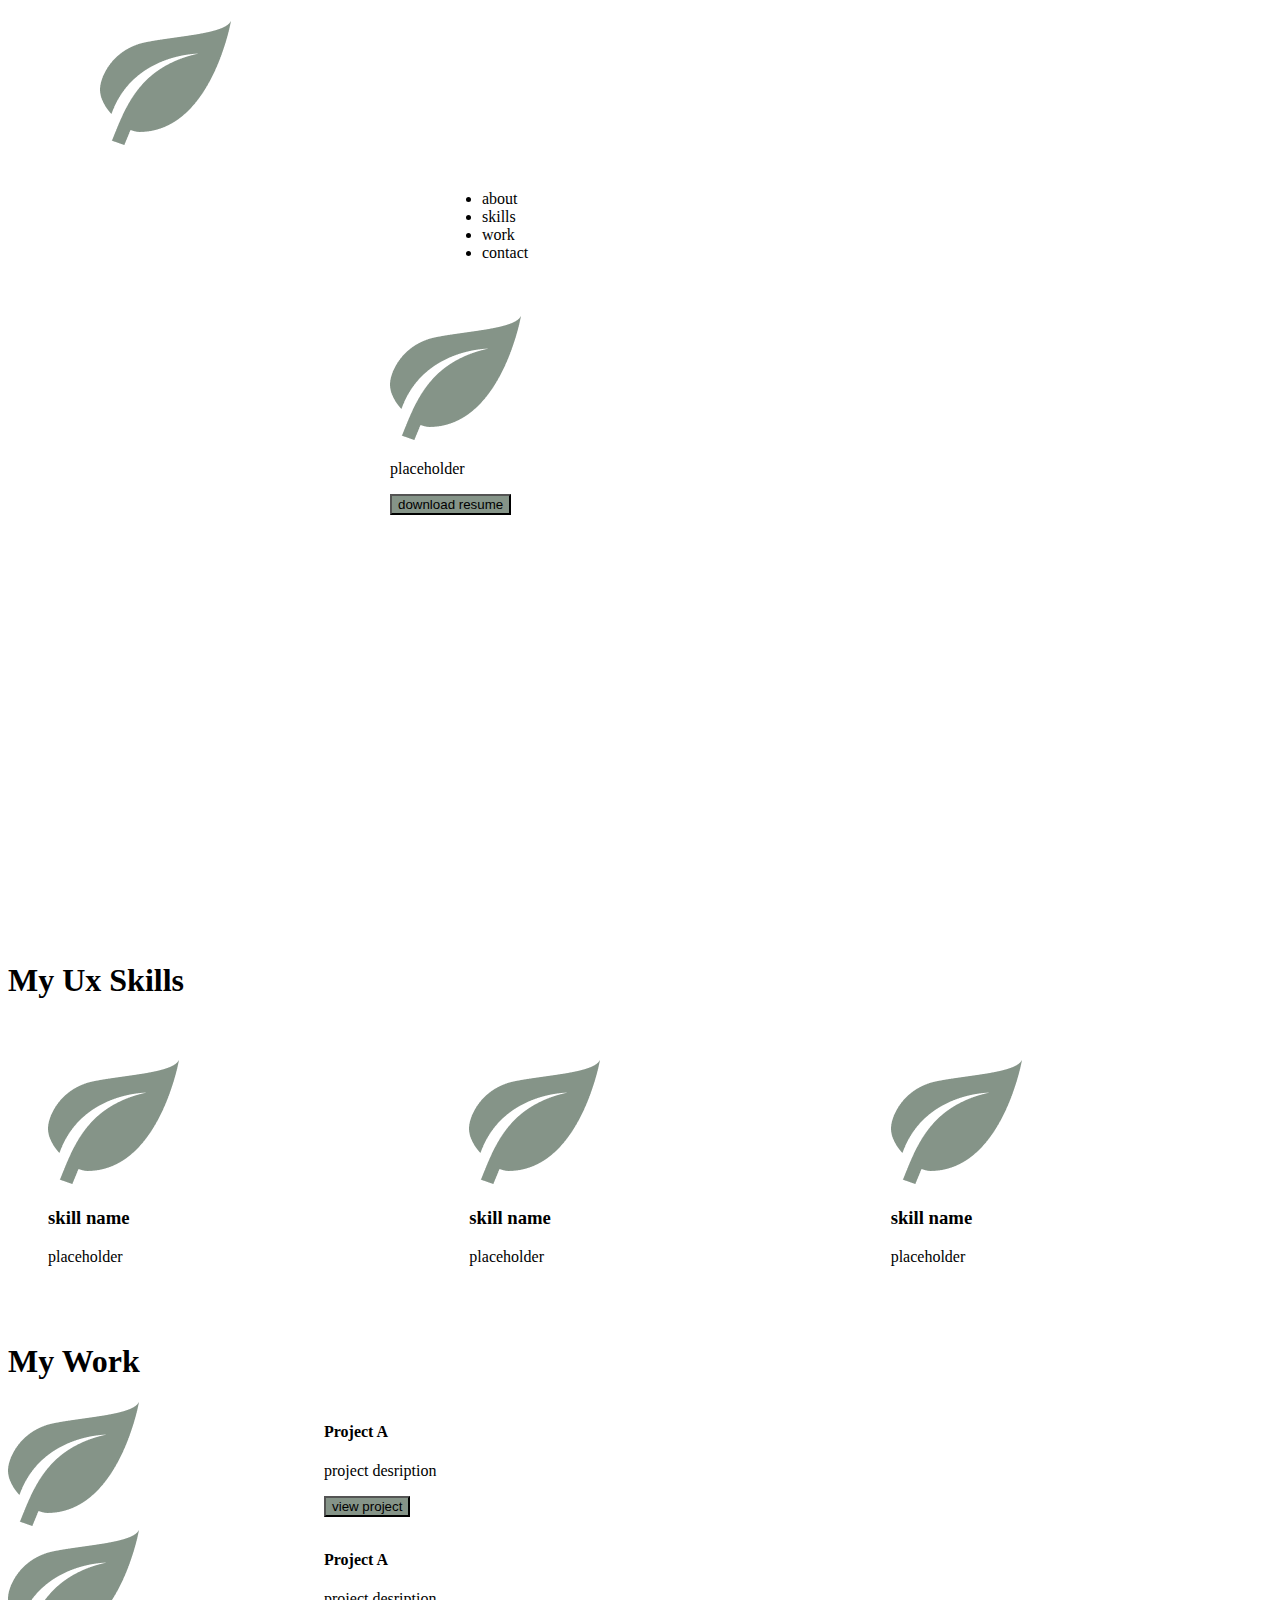
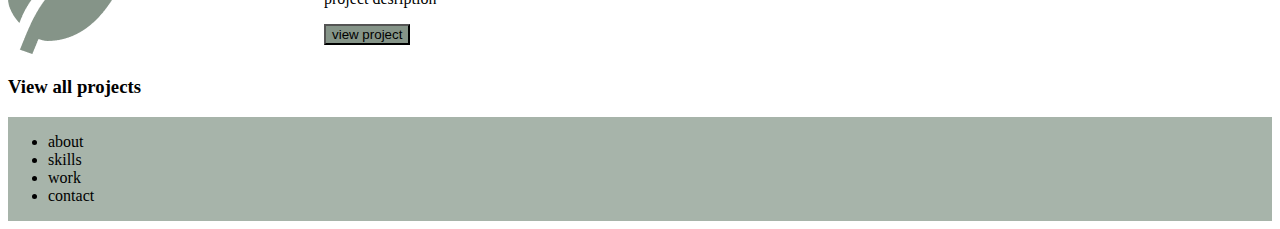
<file: index.html>
<!DOCTYPE html>
<html>
    <head> 
    <title>My Website</title>
    <link rel="stylesheet" href="style.css">
    <script src="https://ajax.googleapis.com/ajax/libs/jquery/3.6.3/jquery.min.js"></script>
    </head>
    <body>

        <header class="navigation">
            <div class="inline-block logo"> 
                <img src="./leaf.png">
            </div>
            <nav class="inline-block">
                <ul> 
                    <li>about</li>
                    <li>skills</li>
                    <li>work</li>
                    <li>contact</li>
                </ul>
            </nav>
        </header>

        <section class="heroImg">
            <div class="content">
                <img src="./leaf.png">
                <p>placeholder</p>
                <button>download resume</button>
            </div>
        </section>

        <section class="mySkills"> 
            <h1>My Ux Skills </h1>
            <div class="flexContainer">
                <div class="skill">
                    <img src="./leaf.png">
                    <h3> skill name </h3>
                    <p> placeholder </p>
                </div>

                <div class="skill">
                    <img src="./leaf.png">
                    <h3> skill name </h3>
                    <p> placeholder </p>
                </div>

                <div class="skill">
                    <img src="./leaf.png">
                    <h3> skill name </h3>
                    <p> placeholder </p>
                </div>
            </div>
        </section>   
        
        <section class="myWork">
            <h1>My Work</h1>
            <div class="workGrid">
                <div>
                    <img src="./leaf.png">
                </div>
                <div>
                    <h4>Project A</h4>
                    <p>project desription</p>
                    <button onclick="window.location.href='casestudy.html'">view project</button>
                </div>

                <div>
                    <img src="./leaf.png">
                </div>
                <div>
                    <h4>Project A</h4>
                    <p>project desription</p>
                    <button>view project</button>
                </div>
            </div>
            <h3>View all projects</h3>
        </section>

        <footer>
            <ul>
                <li>about</li>
                <li>skills</li>
                <li>work</li>
                <li>contact</li>
            </ul>
        </footer>
    </body>
    <script src="./js/index.js"></script>
</html>
</file>
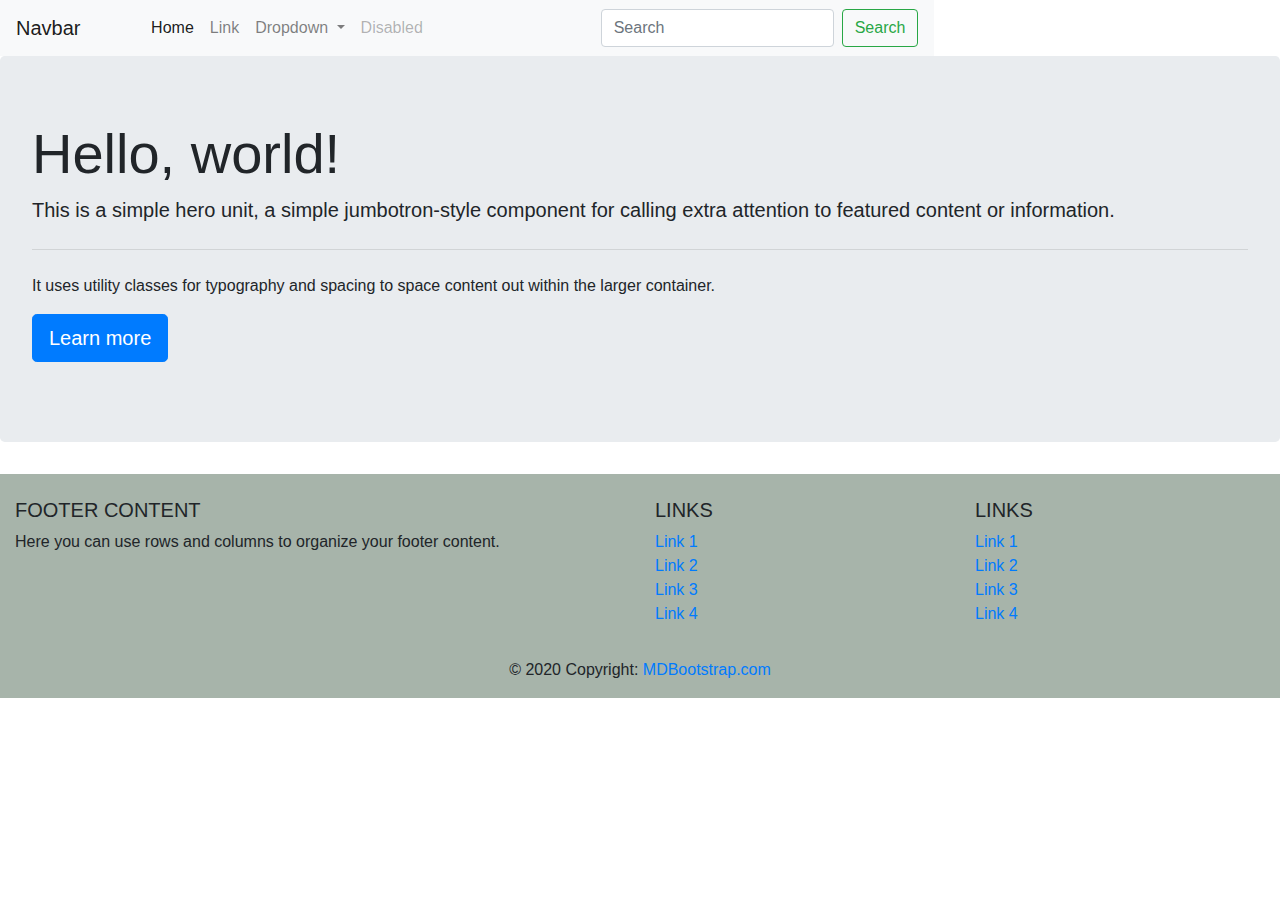
<file: casestudy.html>
<!DOCTYPE html>
<html lang="en">
<head>
    <meta charset="UTF-8">
    <meta http-equiv="X-UA-Compatible" content="IE=edge">
    <meta name="viewport" content="width=device-width, initial-scale=1.0">
    <title>Document</title> 
    <link rel="stylesheet" href="https://cdn.jsdelivr.net/npm/bootstrap@4.3.1/dist/css/bootstrap.min.css" integrity="sha384-ggOyR0iXCbMQv3Xipma34MD+dH/1fQ784/j6cY/iJTQUOhcWr7x9JvoRxT2MZw1T" crossorigin="anonymous">
    <script src="https://code.jquery.com/jquery-3.3.1.slim.min.js" integrity="sha384-q8i/X+965DzO0rT7abK41JStQIAqVgRVzpbzo5smXKp4YfRvH+8abtTE1Pi6jizo" crossorigin="anonymous"></script>
    <script src="https://cdn.jsdelivr.net/npm/popper.js@1.14.7/dist/umd/popper.min.js" integrity="sha384-UO2eT0CpHqdSJQ6hJty5KVphtPhzWj9WO1clHTMGa3JDZwrnQq4sF86dIHNDz0W1" crossorigin="anonymous"></script>
    <script src="https://cdn.jsdelivr.net/npm/bootstrap@4.3.1/dist/js/bootstrap.min.js" integrity="sha384-JjSmVgyd0p3pXB1rRibZUAYoIIy6OrQ6VrjIEaFf/nJGzIxFDsf4x0xIM+B07jRM" crossorigin="anonymous"></script>
    <link rel="stylesheet" href="style.css">
</head>
<body>
    <nav class="navbar navbar-expand-lg navbar-light bg-light">
        <a class="navbar-brand" href="#">Navbar</a>
        <button class="navbar-toggler" type="button" data-toggle="collapse" data-target="#navbarSupportedContent" aria-controls="navbarSupportedContent" aria-expanded="false" aria-label="Toggle navigation">
          <span class="navbar-toggler-icon"></span>
        </button>
      
        <div class="collapse navbar-collapse" id="navbarSupportedContent">
          <ul class="navbar-nav mr-auto">
            <li class="nav-item active">
              <a class="nav-link" href="#">Home <span class="sr-only">(current)</span></a>
            </li>
            <li class="nav-item">
              <a class="nav-link" href="#">Link</a>
            </li>
            <li class="nav-item dropdown">
              <a class="nav-link dropdown-toggle" href="#" id="navbarDropdown" role="button" data-toggle="dropdown" aria-haspopup="true" aria-expanded="false">
                Dropdown
              </a>
              <div class="dropdown-menu" aria-labelledby="navbarDropdown">
                <a class="dropdown-item" href="#">Action</a>
                <a class="dropdown-item" href="#">Another action</a>
                <div class="dropdown-divider"></div>
                <a class="dropdown-item" href="#">Something else here</a>
              </div>
            </li>
            <li class="nav-item">
              <a class="nav-link disabled" href="#">Disabled</a>
            </li>
          </ul>
          <form class="form-inline my-2 my-lg-0">
            <input class="form-control mr-sm-2" type="search" placeholder="Search" aria-label="Search">
            <button class="btn btn-outline-success my-2 my-sm-0" type="submit">Search</button>
          </form>
        </div>
      </nav>

      <div class="jumbotron">
        <h1 class="display-4">Hello, world!</h1>
        <p class="lead">This is a simple hero unit, a simple jumbotron-style component for calling extra attention to featured content or information.</p>
        <hr class="my-4">
        <p>It uses utility classes for typography and spacing to space content out within the larger container.</p>
        <p class="lead">
          <a class="btn btn-primary btn-lg" href="#" role="button">Learn more</a>
        </p>
      </div>
    
      <!-- Footer -->
<footer class="page-footer font-small blue pt-4">

    <!-- Footer Links -->
    <div class="container-fluid text-center text-md-left">
  
      <!-- Grid row -->
      <div class="row">
  
        <!-- Grid column -->
        <div class="col-md-6 mt-md-0 mt-3">
  
          <!-- Content -->
          <h5 class="text-uppercase">Footer Content</h5>
          <p>Here you can use rows and columns to organize your footer content.</p>
  
        </div>
        <!-- Grid column -->
  
        <hr class="clearfix w-100 d-md-none pb-3">
  
        <!-- Grid column -->
        <div class="col-md-3 mb-md-0 mb-3">
  
          <!-- Links -->
          <h5 class="text-uppercase">Links</h5>
  
          <ul class="list-unstyled">
            <li>
              <a href="#!">Link 1</a>
            </li>
            <li>
              <a href="#!">Link 2</a>
            </li>
            <li>
              <a href="#!">Link 3</a>
            </li>
            <li>
              <a href="#!">Link 4</a>
            </li>
          </ul>
  
        </div>
        <!-- Grid column -->
  
        <!-- Grid column -->
        <div class="col-md-3 mb-md-0 mb-3">
  
          <!-- Links -->
          <h5 class="text-uppercase">Links</h5>
  
          <ul class="list-unstyled">
            <li>
              <a href="#!">Link 1</a>
            </li>
            <li>
              <a href="#!">Link 2</a>
            </li>
            <li>
              <a href="#!">Link 3</a>
            </li>
            <li>
              <a href="#!">Link 4</a>
            </li>
          </ul>
  
        </div>
        <!-- Grid column -->
  
      </div>
      <!-- Grid row -->
  
    </div>
    <!-- Footer Links -->
  
    <!-- Copyright -->
    <div class="footer-copyright text-center py-3">© 2020 Copyright:
      <a href="/"> MDBootstrap.com</a>
    </div>
    <!-- Copyright -->
  
  </footer>
  <!-- Footer -->
</body>
</html>
</file>
<file: style.css>
.inline-block {
    display: inline-block;
    vertical-align: top;
}

.logo {
    width: 23%;
    padding: 1%;
    text-align: center;
}

nav {
    width: 73%;
    padding: 1%;
}

ul {
    width: 50%;
    margin-left: auto;
}

.heroImg {
    height: 600px;
    padding: 25px;
}

.content {
    width: 500px;
    margin: 0 auto;
}

.flexContainer {
    display:flex; 
}

.skill {
    width: 33%;
    padding: 40px;
}

.workGrid {
    display: grid;
    grid-template-columns: 25% 75%;
}

footer {
    background-color: #a7b4aa;
}

footer ul {
    display: inline-block;
    vertical-align: top;
    margin-left: auto;
}

button {
    background-color: #859488;
}

@media only screen and (max-width: 600px){
    .flexContainer{
        flex-direction: column;
    }

    .workGrid{
        grid-template-columns: 100%;
    }
}
</file>
